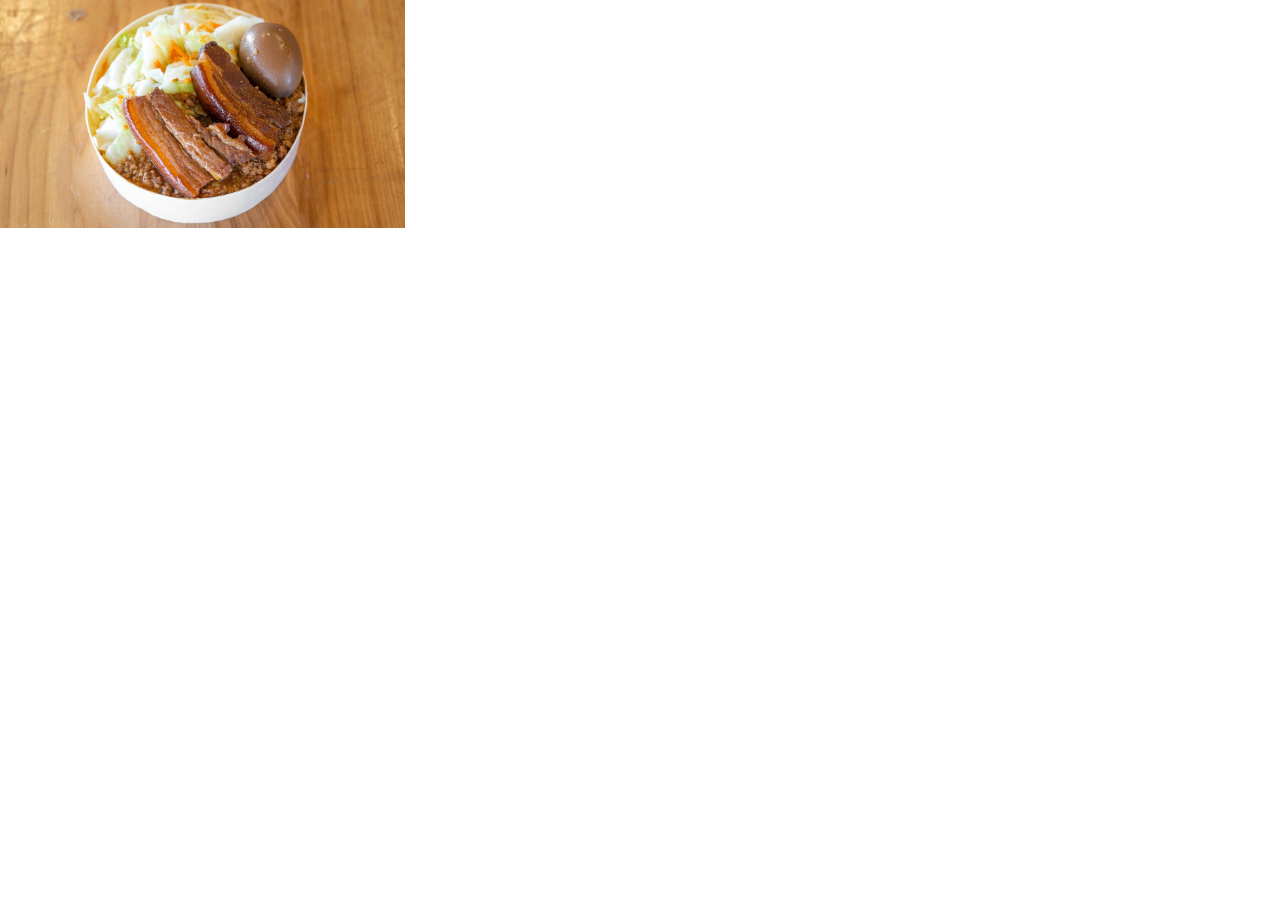
<file: assets/images/3_files/blank.html>
<!-- saved from url=(0033)https://www.google.com/blank.html -->
<html><head><meta http-equiv="Content-Type" content="text/html; charset=UTF-8"></head><body data-new-gr-c-s-check-loaded="14.1172.0" data-gr-ext-installed="" style="margin: 0px; cursor: default;"><img decoding="async" src="./images" class="F3Crx" style="position: absolute; pointer-events: none; display: inline; left: 0px; top: 0px; width: 405px; height: 228px; opacity: 1; background-image: -webkit-linear-gradient(45deg, rgb(239, 239, 239) 25%, transparent 25%, transparent 75%, rgb(239, 239, 239) 75%, rgb(239, 239, 239)), -webkit-linear-gradient(45deg, rgb(239, 239, 239) 25%, transparent 25%, transparent 75%, rgb(239, 239, 239) 75%, rgb(239, 239, 239)); background-color: rgb(255, 255, 255); background-size: 21px 21px;"></body><grammarly-desktop-integration data-grammarly-shadow-root="true"><template shadowrootmode="open"><style>
      div.grammarly-desktop-integration {
        position: absolute;
        width: 1px;
        height: 1px;
        padding: 0;
        margin: -1px;
        overflow: hidden;
        clip: rect(0, 0, 0, 0);
        white-space: nowrap;
        border: 0;
        -moz-user-select: none;
        -webkit-user-select: none;
        -ms-user-select:none;
        user-select:none;
      }

      div.grammarly-desktop-integration:before {
        content: attr(data-content);
      }
    </style><div aria-label="grammarly-integration" role="group" tabindex="-1" class="grammarly-desktop-integration" data-content="{&quot;mode&quot;:&quot;full&quot;,&quot;isActive&quot;:true,&quot;isUserDisabled&quot;:false}"></div></template></grammarly-desktop-integration></html>
</file>
